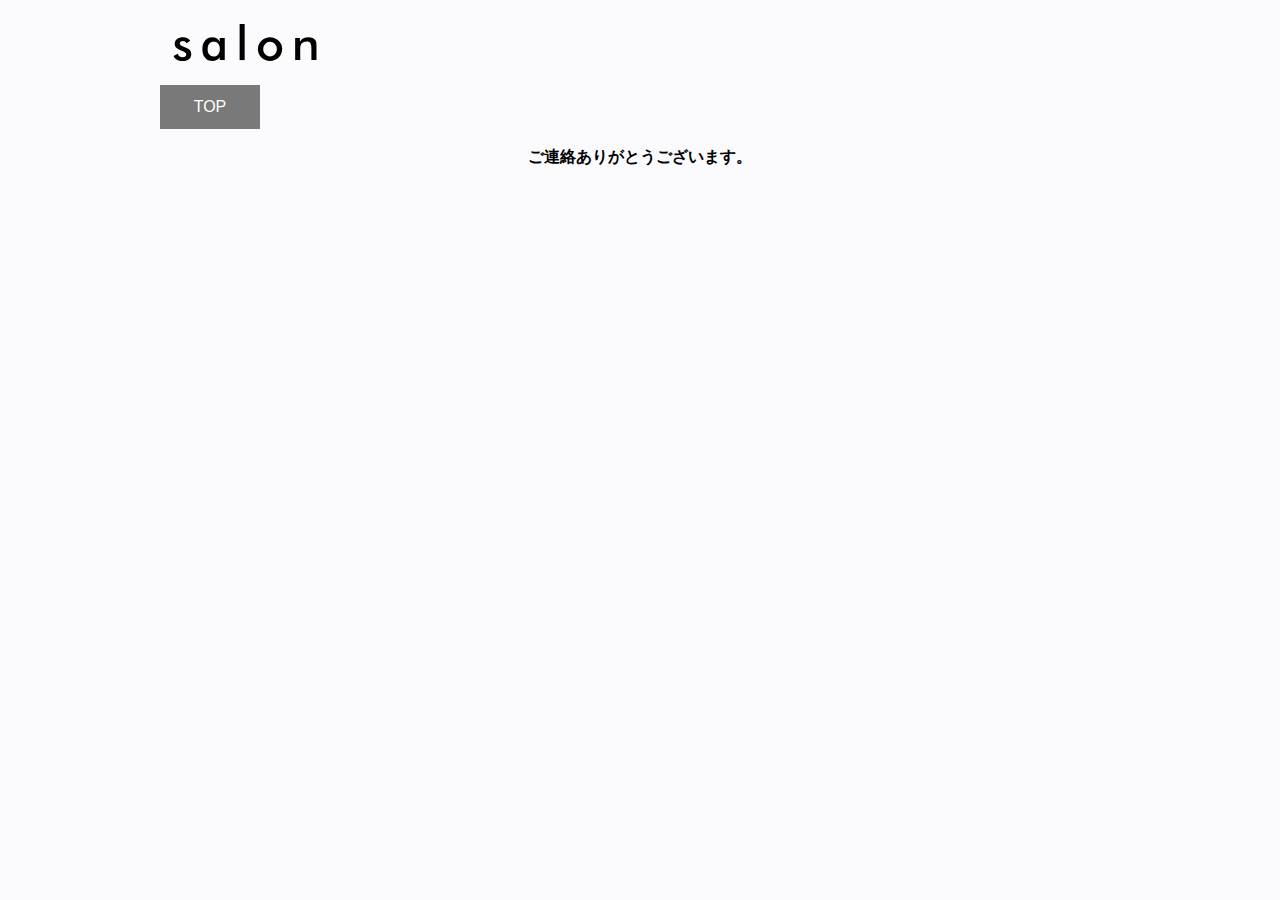
<file: thanks.html>
<!DOCTYPE html>
<html lang="ja">
<head>
<meta charset="UTF-8">
<meta http-equiv="X-UA-Compatible" content="IE=edge">
<meta name="viewport" content="width=device-width, initial-scale=1.0">
<title>third - recruit</title>

<!-- font-awesome -->
<link href="https://use.fontawesome.com/releases/v5.6.1/css/all.css" rel="stylesheet">
<link rel="stylesheet" href="./css/style.css">
</head>
<body id="thanks">

<header> 
<div class="container">
 <h1><a href="./index.html#main"><img src="./img/logo.svg" alt="池袋のイルミナカラーが得意な美容院third"></a></h1>
</header>



  <div class="container inner">

  <div class="top"><a href="./index.html">TOP</a></div>

  <p>ご連絡ありがとうございます。</p>
  </div>



<!-- jquery -->
<script src="./js/jquery-3.5.1.min.js"></script>
<script src="https://code.jquery.com/jquery-3.5.1.js" integrity="sha256-QWo7LDvxbWT2tbbQ97B53yJnYU3WhH/C8ycbRAkjPDc=" crossorigin="anonymous"></script>

<!-- mainjs -->
<script src="./js/main.js"></script>  

</body>
</html>
</file>
<file: css/style.css>
* {
  margin: 0;
  padding: 0;
  line-height: 1.5;
  font-weight: 400;
}
:root {
  --graycolor: rgb(121, 121, 121);
  --blackcolor: rgb(37, 37, 37);
  --whitecolor: #fbfbfd;
}
body::-webkit-scrollbar {
  display: none;
}
@font-face {
  font-family: "Futura";
  src: url(../futura/Futura\ Book\ font.ttf) format("woff"),
    url(../futura/Futura\ Book\ font.ttf) format("truetype");
  font-style: normal;
  font-weight: 300;
}
@font-face {
  font-family: "Futura";
  src: url(../futura/futura\ medium\ bt.ttf) format("woff"),
    url(../futura/futura\ medium\ bt.ttf) format("truetype");
  font-style: normal;
  font-weight: 400;
}

@keyframes sk-scaleout {
  0% {
    transform: scale(0);
  }
  100% {
    transform: scale(1);
    opacity: 0;
  }
}
#loading {
  width: 100vw;
  height: 100%;
  transition: all 1s;
  background-color: rgb(255, 255, 255);
  position: fixed;
  top: 0;
  left: 0;
  z-index: 9999;
}
.loaded {
  opacity: 0;
  visibility: hidden;
}
.spinner {
  width: 100px;
  height: 100px;
  margin: auto;
  position: relative;
  top: 50%;
  -webkit-transform: translateY(-50%); /* Safari用 */
  transform: translateY(-50%);
  margin: 0 auto;
  background-color: #fff;
  background: url(../img/logo.svg) no-repeat center center/cover;
  background-size: 100px;
}
/* .spiner_logo{
  height:30px;
  position: absolute;
  top:0;right:0;bottom:0;left:0;
  margin:auto;
} */

/* ,url(../futura\ light\ bt.ttf); */
body {
  font-size: 16px;
  letter-spacing: normal;
  background-color: var(--whitecolor);
  /* font-family: 'Noto Sans JP', sans-serif; */
  font-family: "Hiragino Kaku Gothic ProN", Meiryo, sans-serif;
  font-weight: 400;
}
ul {
  list-style: none;
}
a {
  text-decoration: none;
  color: inherit;
}
img {
  max-width: 100%;
  vertical-align: bottom;
  border: none;
  box-sizing: border-box;
  width: auto;
  height: auto;
}
/* -----------reset- */

/* spbtn---------------- */
.spbtn {
  position: fixed;
  z-index: 2000;
  display: block;
  width: 44px;
  height: 44px;
  /* border:1px solid white; */
  /* background-color:white; */
  top: 20px;
  left: 0;
  z-index: 3000;
}
@media screen and (min-width: 768px) {
  .spbtn {
    display: none;
  }
}
.spbtn span,
.spbtn span::before,
.spbtn span::after {
  content: "";
  display: block;
  width: 40px;
  height: 1px;
  background-color: black;
  border-radius: 3px;
  position: absolute;
  top: 0;
  right: 0;
  bottom: 0;
  left: 0;
  margin: auto;

  transition: 0.3s;
}
.spbtn span::before {
  transform: translateY(10px);
}
.spbtn span::after {
  /* margin-top:10px; */
  transform: translateY(-10px);
}
.spbtn span.open {
  background-color: transparent;
}
.spbtn span.open::before {
  /* margin:0; */
  transform: rotate(-315deg);
}
.spbtn span.open::after {
  /* margin:0; */
  transform: rotate(315deg);
}
@media screen and (min-width: 768px) {
  .spbtn {
    display: none;
  }
}
/* --------------spbtn */

/* common------------- */
.container {
  max-width: 960px;
  margin: 0 auto;
}
.inner {
  padding: 0 5% 0;
}
.box {
  margin: 5% 0;
}
@media screen and (min-width: 768px) {
  .box {
    margin: 20vh 0;
  }
  .box:nth-child(6) {
    margin: 0;
  }
}

/* mobileになった時のwindowsize トップページ */
/* #top{
height:100vh;
} */
#top p br {
  display: none;
}

#top p br {
  display: block;
}
@media screen and (max-width: 767px) {
  .catch p {
    width: 85%;
    margin:0 auto;
  }
}


@media screen and (min-width: 768px) {
  #top {
    height: auto;
  }
  #top {
    padding-top: 85px;
  }
}

h2 {
  font-family: "Futura";
  font-weight: 300;
  font-size: 2rem;
  text-align: center;
  margin-bottom: 7%;
  letter-spacing: 0.5rem;
}
@media screen and (min-width: 767px) {
  h2 {
    letter-spacing: 1.2rem;
  }
}

/* jquerymodal */
.modal {
  border-radius: 0;
  /* max-width: 800px; */
  padding: 0;
  background-color: white;
  position: relative;
}
.blocker {
  z-index: 10000;
  background: rgba(54, 54, 54, 0.534);
  backdrop-filter: blur(1px);
  -webkit-backdrop-filter: blur(1px);

  transform: translateZ(0);
}
/* --------jquery modal */

/* topページのみ、ヘッダーにbxsliderを付けるため */

/* ----------common */
/* popup */
.popup {
  position: relative;
  background: var(--whitecolor);
  padding: 2%;
}
.popup p {
  text-align: center;
  font-size: 0.7rem;
  margin-bottom: 0.5rem;
}
.popup_href {
  text-align: center;
}
.popup_href a {
  display: block;
  border: 1px solid black;
}
/* popup open */
.popup_logo {
  width: 25%;
  margin: 1rem 0;
  align-items: center;
}
.popup.modal {
  max-width: 85%;
}
.popup p span {
  text-align: center;
  font-weight: 500;
  font-size: 0.8rem;
  color: red;
}
@media screen and (min-width: 767px) {
  .popup p span {
    font-size: 1.2rem;
    font-weight: 500;
  }
  .popup p {
    font-size: 1rem;
  }
  .popup.modal {
    max-width: 75%;
  }
  .mask {
    padding: 0 20%;
  }
}
/*---------popup */

/* reserve------------- */
.sp_reserve,
.pc_reserve {
  width: 95px;
  background: var(--blackcolor);
  padding: 0;
  color: white;
  text-align: center;
  top: 10px;
  z-index: 1000;
  right: 0;
}
.pc_reserve {
  line-height: 40px;
}

.sp_reserve {
  display: block;
  position: fixed;
  top: 28px;

  margin: auto;

  height: 30px;
  line-height: 30px;
  width: 80px;
  font-size: 0.8rem;
  /* margin-top:3px; */
}

.pc_reserve {
  display: none;
}
@media screen and (min-width: 768px) {
  .sp_reserve {
    display: none;
  }
  .pc_reserve {
    display: block;
  }
}
/* ------------------reserve */
/* header */
header {
  width: 100%;
  z-index: 1000;
  height: 85px;
}
h1 {
  background: url("../img/logo.svg") no-repeat center center/contain;
  text-indent: 100%;
  white-space: nowrap;
  overflow: hidden;
  width: 20%;
  margin: auto;
}

h1 {
  width: 26%;
  margin: 0 auto;
}
h1 a {
  display: block;
  line-height: 85px;
}
@media screen and (min-width: 768px) {
  h1 {
    padding-top: 0;

    margin: 0;
    width: 15%;
  }
}
/* --------------header */

/* navigation-----------------*/
nav {
  font-family: "Futura";
  font-weight: 300;
  width: 85%;
  height: 100vh;
  margin-left: -100%;
  position: fixed;
  top: 0;
  transition: 0.3s;
  z-index: 2000;
  background-color: rgba(238, 240, 255, 0.726);
  backdrop-filter: blur(1px);
  -webkit-backdrop-filter: blur(1px);
  transform: translateZ(0);
}
nav ul {
  padding-top: 50px;
  margin-bottom: 1rem;
}
nav li {
  width: 100%;
  text-align: center;
  border-bottom: 1px solid rgb(0, 0, 0);
}
nav li a {
  display: block;
  line-height: calc(100vh / 10);
}
.slide {
  margin-left: 0;
}

@media screen and (min-width: 767px) {
  nav {
    position: static;
    width: 70%;
    color: black;
    margin-left: 0;
    height: 100%;
    background-color: transparent;
    backdrop-filter: blur(0);
  }
  nav ul {
    padding-top: 0;
    display: flex;
    justify-content: space-between;
    margin-bottom: 0;
  }
  nav li {
    border-bottom: none;
    width: calc(100% / 7);
    padding: 0;
    /* margin-right:1%; */
    font-size: 16px;
    /* height:50px; */
  }
  nav li:last-of-type {
    margin-bottom: 0;
  }
  nav li a {
    line-height: 40px;
  }
  nav li a :hover {
    border-bottom: black solid 1px;
    transition: 0.2s;
  }
}
/* ------------navigation- */

/* sns------------------- */
.sns,
.sns_bottom {
  width: 84px;
  height: 44px;
  display: flex;
  justify-content: space-between;
}
.sns a,
.sns_bottom {
  display: block;
}
.sns,
.sns_bottom {
  margin: 0 auto;
}
.fab {
  font-size: 44px;
}
@media screen and (min-width: 768px) {
  .sns,
  .sns_bottom {
    margin: 0;
  }
  .sns {
    margin-left: auto;
    margin-bottom: 0.2rem;
  }
  .sns_bottom {
    display: none;
  }
}

/* ------------------------sns */

/* bxslider -----------------*/
.bxslider {
  width: 100%;
}
.bxslider li {
  max-width: 100%;
}
/* bxslider境界線消す */
.bx-wrapper {
  background-color: transparent;
  margin: 0px auto 50px;
  border: none;
  box-shadow: none;
}
.bx-wrapper img {
  display: block;
  margin: 0 auto;
}
/* ------------------------bxslider */
.keyvis p {
  text-align: center;
  font-size: 10px;
  line-height: 1.5;
  margin: 0 auto;
  /* margin-bottom: 0.5rem; */
}


@media screen and (min-width: 768px) {
  header {
    position: fixed;
  }
  .keyvis p {
    width: 60%;
    font-size: 1rem;
  }
  header {
    height: 85px;
    background-color: #fbfbfdc2;
    backdrop-filter: blur(1px);
  }

  header .container {
    display: flex;
    justify-content: space-between;
    padding-left: 2%;
  }
}

/* top media query--------------- */
@media screen and (min-width: 768px) {
  .bxslider {
    height: 50vh;
  }
  .bxslider img {
    max-width: 100%;
  }
} /* --------------------top media query */

/* FEATURES -------------------*/
#features .inner {
  padding: 0 7% 0;
}

#features ul {
  display: flex;
  justify-content: space-between;
  flex-wrap: wrap;
}
#features ul li {
  width: calc((100% - 10%) / 2);
  margin-bottom: 5%;
  position: relative;
}

.features_modal_img_open h3 {
  font-family: "Futura";
  font-weight: 400;
  font-size: 1.2rem;
  text-align: center;
}
.features_open-modal_title {
  width: 100%;
}
.features_open-modal_title p {
  font-family: "Futura";
  font-size: 0.8rem;
  width: 100%;
  text-align: left;
  /* position:absolute;
bottom:0;
left:0; */
  padding-left: 0.2rem;

  /* background-color:  rgba(238, 240, 255, 0.658);
backdrop-filter: blur( 1.0px );
-webkit-backdrop-filter: blur( 1.0px ); */
}

#ex6 .features_modal_img_open p:nth-of-type(2) {
  text-align: center;
}

.features_modal_img_open p {
  padding: 3%;
  text-align: left;
  font-size: 0.6rem;
  padding: 2% 10%;
}

/* iphoneX */
@media screen and (min-width: 374px) {
  .features_modal_img_open {
    width: 100%;
    line-height: 1;
    position: absolute;
    top: 50%;
    left: 50%;
    transform: translate(-50%, -50%);
  }
  #ex1 img,
  #ex2 img,
  #ex3 img,
  #ex4 img,
  #ex5 img,
  #ex6 img {
    filter: opacity(0.2);
    -webkit-filter: opacity(0.2);
  }
  .features_modal_img_open h3 {
    font-size: 1rem;
    margin-bottom: 1%;
  }
}
@media screen and (min-width: 500px) {
  #features ul {
    font-size: 0.7rem;
  }
}
@media screen and (min-width: 768px) {
  .features_modal_img_open h3 {
    margin-bottom: 5%;
  }
  #features ul {
    font-size: 1rem;
  }
  #features ul li {
    width: 30%;
  }

  #features ul img:hover {
    transform: scale(1.1);
    transition-duration: 0.5s;
  }
  .features_ul_overflow {
    overflow: hidden;
  }
  .features_ul_overflow img {
    transition-duration: 0.5s;
  }
  .features_open-modal_title p {
    font-size: 0.8rem;
  }
  .features_modal_img_open p {
    font-size: 1rem;
    padding: 2% 10%;
  }
}

/* ---------------------FEATURES */

/* style------------------------ */
#style ul {
  display: flex;
  justify-content: space-between;
  flex-wrap: wrap;
}
#style ul li {
  width: calc((100% - 10%) / 3);
  padding: 1%;
  margin-bottom: 2%;
}
#style ul li:nth-child(n + 7) {
  display: none;
}

#style .more {
  display: block;
  background-color: var(--whitecolor);
  border: 1px solid black;
  width: 100px;
  margin: 2% auto;
}
#style .more a {
  display: block;
  line-height: 1.75;
  text-align: center;
  white-space: nowrap;
}
#style .more:hover {
  background-color: rgba(0, 0, 0, 0.527);
  color: white;
}

@media screen and (min-width: 768px) {
  #style ul li {
    width: calc((100% - 15%) / 4);
    margin-bottom: 3%;
  }
  #style ul li:nth-child(n + 7) {
    display: block;
  }
}
/* ---------------------------style */

/* STAFF------------------------ */
#staff ul {
  display: flex;
  justify-content: space-between;
  flex-wrap: wrap;
  padding: 0 7%;
  /* font-family: 'Noto Sans JP', sans-serif; */
}

#staff ul li {
  width: calc((100% - 13%) / 2);
  margin: 1% 1%;
}
#staff ul li p:last-of-type {
  margin-bottom: 5%;
}
.staff_modal_img_open {
  display: block;
  font-size: 0.7rem;
  font-family: "Futura";
  font-weight: 400;
}

.staff_modal_img_open_R h4 {
  font-size: 1rem;
  font-weight: 500;
}
.staff_open-modal_title p {
  font-family: "Futura";
  font-weight: 500;
  font-size: 0.8rem;
}

.staff_modal_img_open_R p span {
  font-family: "Futura";
  font-size: 0.8rem;
  margin-bottom: 4%;
  font-weight: 500;
}

.staff_modal_img_open_R p {
  font-family: "Hiragino Kaku Gothic ProN", Meiryo, sans-serif;
  margin-bottom: 2rem;
}

@media screen and (min-width: 768px) {
  .staff_modal_img_open_R h4 {
    font-size: 1.3rem;
  }

  .staff_modal_img_open_R p span {
    font-size: 1rem;
  }
  .staff_modal_img_open_R p {
    font-size: 1rem;
  }
  #staff ul li {
    width: calc((100% - 20%) / 3);
    margin: 5% 3%;
  }
  .staff_modal_img_open {
    display: flex;
    justify-content: space-between;
    padding: 2%;
    /* padding:5%; */
  }
  .staff_modal_img_open_L {
    width: 45%;
    margin-right: 1%;
  }
  .staff_modal_img_open_R {
    width: 53%;
    font-size: 1rem;
  }
  .staff_open-modal_title p {
    font-size: 1rem;
  }
}
/* -----------------------------STAFF */

/* menu---------------------------- */
#menu {
  font-size: 0.8rem;
}
#menu .inner {
  max-width: 600px;
  margin: 0 auto;
}
#menu .inner p {
  font-size: 0.8rem;
  font-weight: 300;
}
#menu h4 {
  font-family: "Futura";
  margin-bottom: 0.5rem;
  letter-spacing: 0.3rem;
  font-size: 1.2rem;
  font-weight: 400;
  margin-top: 1.5rem;
}
#menu dl {
  margin: 0 auto;
  margin-bottom: 1rem;
}
#menu dl dt {
  float: left;
}
#menu dd {
  padding-left: 50%;
  border-bottom: gray 1px dotted;
}
#menu dl dt:last-of-type {
  margin-bottom: 0.5rem;
}
#menu p {
  margin-left: 0;
  /* font-size: 0.6rem; */
}
#menu .notice p {
  margin-left: 0;
  margin-bottom: 0;
  line-height: 1.75;
}

/* --------------------------------menu */

/* info-------------------------------- */
#info {
  font-size: 0.8rem;
}
.info_img {
  max-width: 100%;
  background: url(../img/info-min.jpg) no-repeat center center/cover;
  height: 0;
  padding: 20%;
  margin-bottom: 10px;
}
#info table,
#info table th,
#info table tr,
#info table td {
  line-height: 1.5;
  border: 1px solid black;
  border-collapse: collapse;
  padding: 2%;
}
#info table th {
  width: 32%;
}
#info table td {
  width: 68%;
}
@media screen and (min-width: 767px) {
  #info {
    font-size: 0.8rem;
  }
}
/* -----------------------------------info */

/* access -----------------------------*/
#access {
  font-size: 0.8rem;
}
#access iframe {
  width: 100%;
  height: 300px;
  filter: grayscale(70%);
  border: none;
}
#access table,
#access tr,
#access th,
#access td {
  border: 1px solid black;
  border-collapse: collapse;
  padding: 2%;
}

#access table {
  width: 100%;
}
#access table th {
  width: 25%;
}
#access table td {
  width: 75%;
}

.access_flex {
  display: flex;
  justify-content: space-between;
  padding: 5% 0;
}
#access .access_flex_L {
  width: 35%;
  width: 50%;
  margin: auto;
  position: relative;
  margin-bottom: 10px;
}
#access .access_flex_R {
  width: 100%;
}
#access .access_flex {
  display: block;
}
/* #access .access_flex_R{
box-shadow: 0 3px 3px gray;
} */
#access .access_flex_L_text {
  position: absolute;
  top: 0;
  left: 0;
  padding: 1%;
  background-color: rgba(255, 255, 255, 0.753);
}
#access .access_flex_L_text p {
  font-weight: 500;
}
#access .access_flex_L img {
  margin-bottom: 1rem;
}
@media screen and (min-width: 768px) {
  #access {
    font-size: 0.8rem;
  }
  #access .access_flex {
    display: flex;
    justify-content: space-between;
    padding: 5% 0;
  }
  #access .access_flex_L {
    margin: 0;
    width: 35%;
  }
  #access .access_flex_L img {
    transition: 0.3s;
  }
  #access .access_flex_L img:hover {
    box-shadow: 2px 2px 3px var(--blackcolor);
  }
  #access .access_flex_R {
    width: 60%;
  }
}
/* ---------------------------access */

/* recruit-------------------------- */
.recruit h2 {
  background: var(--graycolor);
  color: white;
  line-height: 44px;
  font-size: 1rem;
  letter-spacing: 0;
  margin: 0;
  margin-bottom: 10%;
}

.recruit h2 a {
  display: block;
  line-height: 40px;
}
/* footer */
footer {
  text-align: center;
  line-height: 40px;
  background: black;
  color: white;
}
/* --------------------------------recruit */

/* accordion--------------------------- */
@media screen and (max-width: 767px) {
  .accordion_container {
    position: relative;
    max-width: 100%;
    border-top: none;
  }
  .accordion_container .accordion_title {
    display: block;
    text-align: center;
    position: relative;
    margin: 0;
    font-size: 20px;
    line-height: 100px;
    font-weight: normal;
    background: rgb(153, 153, 153);
    margin: 30px 0;
  }

  /* features accordion------- */
  #features .accordion_title {
    background: url(../img/accordion_menu1.jpeg) no-repeat center center/cover;
  }
  /* ------features accordion */
  /* style accordion-------- */
  #style .accordion_title {
    background: url(../img/accordion_menu2.jpeg) no-repeat center center/cover;
  }

  /* ----------style accordion */
  /* staff accordion--------- */
  #staff .accordion_title {
    background: url(../img/accordion_menu3.jpeg) no-repeat center center/cover;
  }
  /* -----------staff accordion*/
  /* menu accordion--------- */
  #menu .accordion_title {
    background: url(../img/accordion_menu4.jpeg) no-repeat center center/cover;
  }
  /* -----------menu accordion  */
  /* info accordion--------- */
  #info .accordion_title {
    background: url(../img/accordion_menu5.jpeg) no-repeat center center/cover;
  }
  /* -----------info accordion*/
  /* access accordion--------- */
  #access .accordion_title {
    background: url(../img/accordion_menu6.jpeg) no-repeat center center/cover;
  }
  /* -----------access accordion*/

  .accordion_title:after {
    max-width: 100%;
    content: "";
    position: absolute;
    right: 50px;
    top: 38%;
    transition: all 0.2s ease-in-out;
    display: block;
    width: 8px;
    height: 8px;
    border-top: solid 2px black;
    border-right: solid 2px black;
    transform: rotate(135deg);
  }
  .accordion_title.open:after {
    transform: rotate(-45deg);
    top: 45%;
  }
  .accordion_content {
    display: none;
  }
  /* CSS for CodePen */
  .accordion_container {
    margin: 1.875em auto;
    margin: 0 auto;
  }
}
/* ---------------------------accordion */

/* pagetop----------------------------- */
.pagetop {
  width: 50px;
  height: 50px;

  color: black;
  background: rgb(255, 255, 255);
  border: 1px solid white;
  border-radius: 3px;

  text-align: center;
  line-height: 50px;
  font-size: 30px;
  box-sizing: border-box;
  position: fixed;
  right: 20px;
  bottom: 20px;

  display: none;
}
/* ------------------------------pegetop */

/* #recruit---------------------------- */
@media screen and (min-width: 768px) {
  #recruit header {
    position: static;
  }
}

#recruit .container {
  font-size: 0.8rem;
}
#recruit nav {
  font-size: 1rem;
}
#recruit h2 {
  background: var(--blackcolor);
  color: white;
  line-height: 44px;
  margin: 50px 0;
  font-size: 1rem;
  letter-spacing: 0;
}
#recruit .back {
  background-color: var(--graycolor);
  width: 100px;
  text-align: center;
  color: white;
  margin-bottom: 2rem;
}
#recruit .back a {
  display: block;
  line-height: 44px;
}
#recruit .pc_reserve {
  position: static;
  height: 40px;
}
#recruit .philosophy {
  text-align: center;
  margin-bottom: 6vh;
}
#recruit h4 {
  text-align: center;
  font-family: "Futura";
  font-size: 1rem;
  margin-bottom: 1rem;
}
#recruit .container h3 {
  text-align: center;
  font-size: 1rem;
  font-weight: 400;
}

/* 新卒アシスタント募集 */
#recruit .container:nth-of-type(1) > h3:nth-of-type(1) {
  font-size: 1rem;
  margin-bottom: 8vh;
}
@media screen and (min-width: 767px) {
  #recruit .container:nth-of-type(1) > h3:nth-of-type {
    font-size: 1.5rem;
  }
}

#recruit .employment_conditions {
  margin-bottom: 6vh;
}
#recruit .selection {
  margin-bottom: 6vh;
}
#recruit .examination {
  margin-bottom: 6vh;
}
#recruit .company {
  margin-bottom: 10vh;
}
#recruit table caption {
  font-size: 0.8rem;
  margin-bottom: 1rem;
  font-weight: 400;
}
#recruit table {
  width: 100%;
  margin-bottom: 1rem;
}
#recruit table th {
  width: 30%;
}
#recruit table td {
  width: 70%;
}
#recruit table td {
  width: 70%;
}
#recruit table,
#recruit th,
#recruit td {
  line-height: 1.75;
  border: 1px solid black;
  border-collapse: collapse;
  padding: 2%;
}

/* form----------------------------------- */

form div {
  margin-bottom: 1rem;
  max-width: 600px;
  margin: 0 auto;
}
label {
  margin-bottom: 10px;
  display: block;
}
input[type="text"],
input[type="email"],
input[type="tel"],
textarea {
  background: rgba(255, 255, 255, 0.5);
  border: 1px rgb(0, 0, 0) solid;
  border-radius: 5px;
  font-size: 1rem;
  max-width: 100%;
  margin-bottom: 1rem;
}
textarea {
  width: 100%;
  /* max-width: 480px; */
  height: 6rem;
}
input[type="submit"] {
  border: 1px solid black;
  margin-bottom: 20px;
  background: rgb(196, 196, 196);
  cursor: pointer;
  line-height: 1;
  padding: 3%;
}

.g-form {
  border: 1px solid black;
  display: block;
  padding: 3%;
  margin-bottom: 5%;
}
@media screen and (min-width: 767px) {
  .g-form {
    display: flex;
  }
  .form_L {
    width: 50%;
  }
  .form_R {
    width: 50%;
  }
}

#recruit .sns_bottom {
  margin-bottom: 5%;
}

/* thankspage------------------------------ */
#thanks header {
  position: static;
}
#thanks .top {
  background-color: var(--graycolor);
  width: 100px;
  text-align: center;
  color: white;
}
#thanks .top a {
  display: block;
  line-height: 44px;
  margin-bottom: 1rem;
}
#thanks p {
  text-align: center;
  font-size: 1rem;
  font-weight: bold;
}
/* -------------------------------thankspage */
</file>
